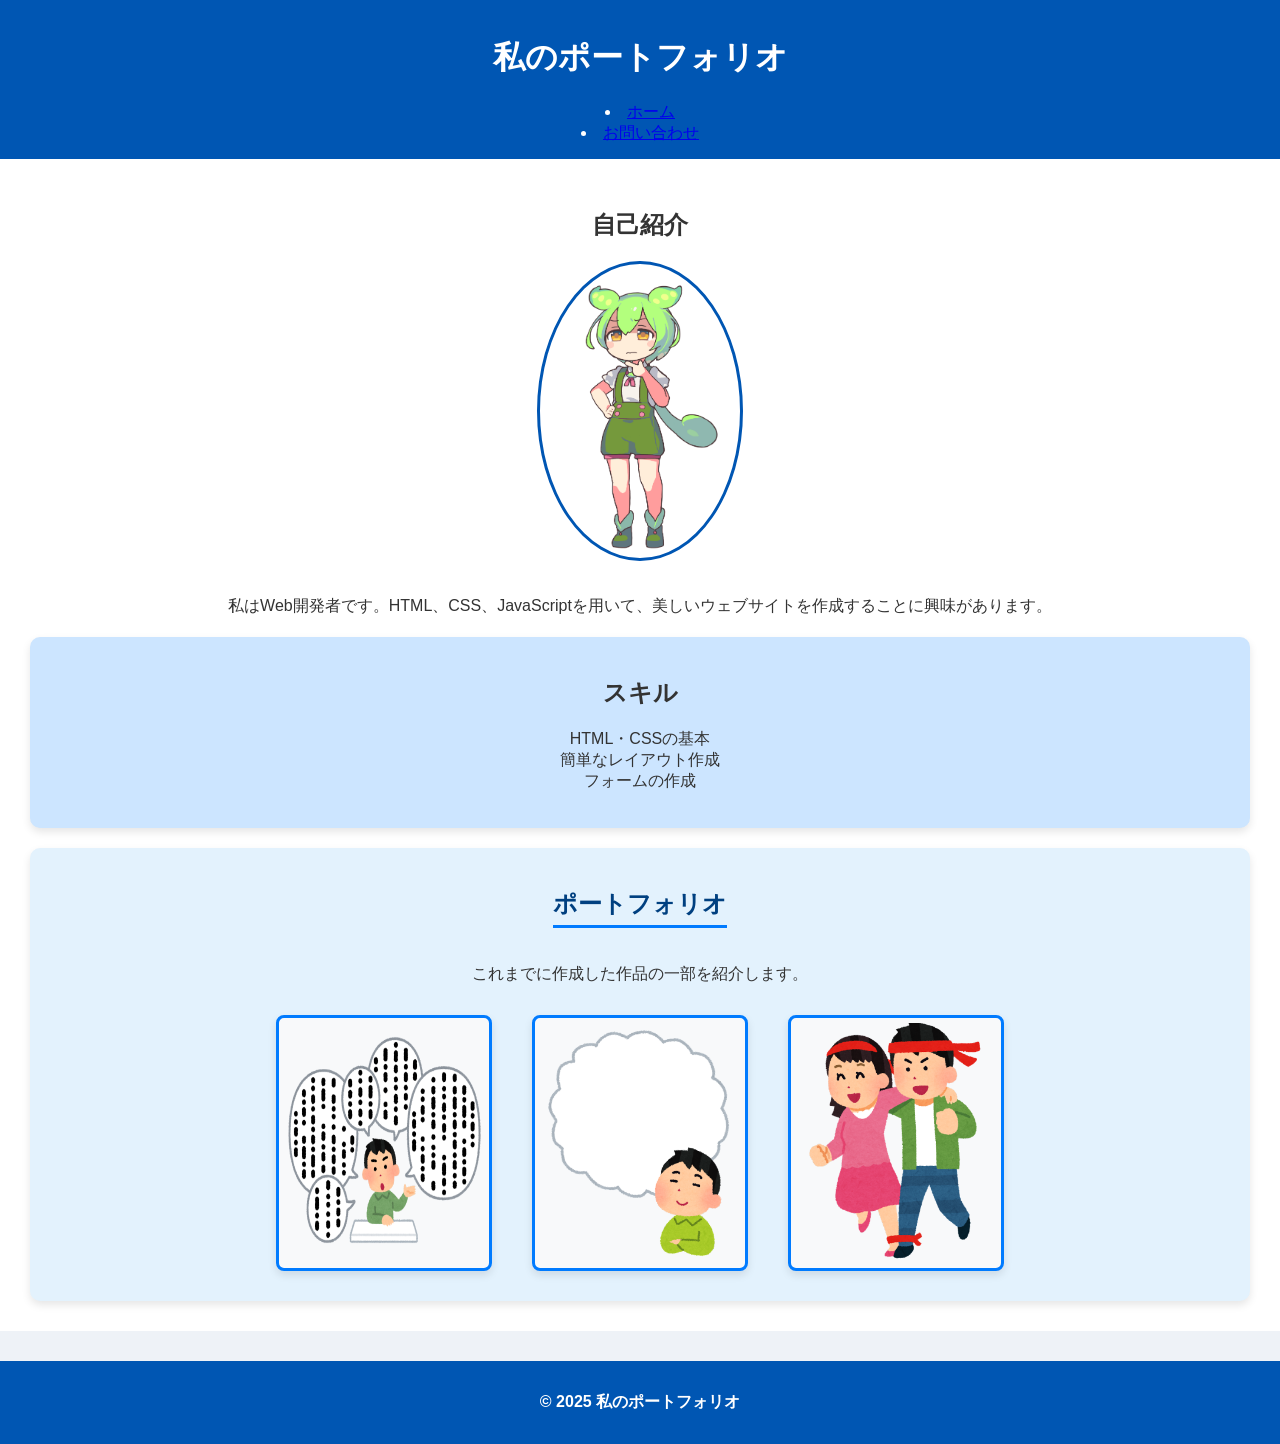
<file: index.html>
<!DOCTYPE html>
<html lang="ja">
<head>
    <meta charset="UTF-8">
    <meta name="viewport" content="width=device-width, initial-scale=1.0">
    <title>ポートフォリオ</title>
    <link rel="stylesheet" href="style.css">
</head>
<body>
    <header>
        <h1>私のポートフォリオ</h1>
        <nav>
            <ul　class="nav-list">
                <li><a href="index.html">ホーム</a></li>
                <li><a href="start-folder/contact.html">お問い合わせ</a></li>
            </ul>
        </nav>
    </header>
    <main>
        <section class="profile">
            <h2>自己紹介</h2>
            <img src="zunda.png" alt="プロフィール写真" class="profile-image" style="width: 200px; height: auto;">
            <p>私はWeb開発者です。HTML、CSS、JavaScriptを用いて、美しいウェブサイトを作成することに興味があります。</p>
        </section>
        <section class="skills">
            <h2>スキル</h2>
            <ul class="skills-list" style="list-style: none; padding: 0;">
                <li>HTML・CSSの基本</li>
                <li>簡単なレイアウト作成</li>
                <li>フォームの作成</li>
            </ul>
        </section>
        <section class="portfolio">
            <h2>ポートフォリオ</h2>
            <p>これまでに作成した作品の一部を紹介します。</p>
            <div class="portfolio-item">
                <img src="IMG_0611.PNG" alt="作品1" style="width: 200px; height: auto; margin: 10px;">
                <img src="IMG_0621.PNG" alt="作品2" style="width: 200px; height: auto; margin: 10px;">
                <img src="IMG_0624.PNG" alt="作品3" style="width: 200px; height: auto; margin: 10px;">
            </div>
        </section>
        </main>
    <footer>
        <p>&copy; 2025 私のポートフォリオ</p>
    </footer>
</body>
</html>
</file>
<file: style.css>
body {
    font-family: Arial, sans-serif;
    margin: 0;
    padding: 0; 
    background-color: #eef2f7;
    color: #333;
}

header {
    background-color: #0056b3;
    color: white;
    padding: 15px 0;
    text-align: center;
}

.nav-list {
    list-style: none;
    padding: 0;
    text-align: center;
}

.nav-list li {
    display: inline;
    margin: 0 20px;
}

.nav-list li a {
    color: white;
    text-decoration: none;
    font-weight: bold;
}

main {
    padding: 30px;
    text-align: center;
    background-color: #ffffff;
}

.profile-image {
    width: 150px;
    border-radius: 50%;
    margin-bottom: 15px;
    border: 3px solid #0056b3;
}

.skills {
    background-color: #cce5ff;
    padding: 20px;
    border-radius: 10px;
    margin-top: 20px;
    box-shadow: 0 4px 8px rgba(0, 0, 0, 0.1);
}

.skill-list {
    list-style: none;
    padding: 0;
    font-weight: bold;
    color: #004080;
}

.skill-list li {
    background: #007bff;
    color: white;
    padding: 8px;
    margin: 5px 0;
    border-radius: 5px;
    display: inline-block;
}

.portfolio {
    background-color: #e3f2fd;
    padding: 20px;
    border-radius: 10px;
    margin-top: 20px;
    box-shadow: 0 4px 8px rgba(0, 0, 0, 0.1);
}

.portfolio h2 {
    color: #004080;
    border-bottom: 3px solid #007bff;
    display: inline-block;
    padding-bottom: 5px;
}

.portfolio-item {
    display: flex;
    margin-top: 20px;
    justify-content: center;
    gap: 20px;
}

.portfolio-item img {
    width: 220px;
    height: 160px;
    border-radius: 8px;
    border: 3px solid #007bff;
    background-color: #f8f9fa;
    padding: 5px;
    box-shadow: 0 4px 8px rgba(0, 0, 0, 0.1);
}

.contact-form {
    max-width: 400px;
    margin: auto;
    background: white;
    padding: 20px;
    border-radius: 8px;
    box-shadow: 0 0 10px rgba(0, 0, 0, 0.1);
}

label, input, textarea, button {
    display: block;
    width: 100%;
    margin-bottom: 12px;
}

button {
    background-color: #0056b3;
    color: white;
    border: none;
    border-radius: 5px;
    padding: 12px;
    cursor: pointer;
    font-size: 16px;
}

footer {
    background-color: #0056b3;
    color: white;
    text-align: center;
    padding: 15px;
    margin-top: 30px;
    font-weight: bold;
}
</file>
<file: Form/style.css>
body {
    font-family: Arial, sans-serif;
    margin: 0;
    padding: 0; 
    background-color: #eef2f7;
    color: #333;
}

header {
    background-color: #0056b3;
    color: white;
    padding: 15px 0;
    text-align: center;
}

.nav-list {
    list-style: none;
    padding: 0;
    text-align: center;
}

.nav-list li {
    display: inline;
    margin: 0 20px;
}

.nav-list li a {
    color: white;
    text-decoration: none;
    font-weight: bold;
}

main {
    padding: 30px;
    text-align: center;
    background-color: #ffffff;
}

.profile-image {
    width: 150px;
    border-radius: 50%;
    margin-bottom: 15px;
    border: 3px solid #0056b3;
}

.skills {
    background-color: #cce5ff;
    padding: 20px;
    border-radius: 10px;
    margin-top: 20px;
    box-shadow: 0 4px 8px rgba(0, 0, 0, 0.1);
}

.skill-list {
    list-style: none;
    padding: 0;
    font-weight: bold;
    color: #004080;
}

.skill-list li {
    background: #007bff;
    color: white;
    padding: 8px;
    margin: 5px 0;
    border-radius: 5px;
    display: inline-block;
}

.portfolio {
    background-color: #e3f2fd;
    padding: 20px;
    border-radius: 10px;
    margin-top: 20px;
    box-shadow: 0 4px 8px rgba(0, 0, 0, 0.1);
}

.portfolio h2 {
    color: #004080;
    border-bottom: 3px solid #007bff;
    display: inline-block;
    padding-bottom: 5px;
}

.portfolio-item {
    display: flex;
    margin-top: 20px;
    justify-content: center;
    gap: 20px;
}

.portfolio-item img {
    width: 220px;
    height: 160px;
    border-radius: 8px;
    border: 3px solid #007bff;
    background-color: #f8f9fa;
    padding: 5px;
    box-shadow: 0 4px 8px rgba(0, 0, 0, 0.1);
}

.contact-form {
    max-width: 400px;
    margin: auto;
    background: white;
    padding: 20px;
    border-radius: 8px;
    box-shadow: 0 0 10px rgba(0, 0, 0, 0.1);
}

label, input, textarea, button {
    display: block;
    width: 100%;
    margin-bottom: 12px;
}

button {
    background-color: #0056b3;
    color: white;
    border: none;
    border-radius: 5px;
    padding: 12px;
    cursor: pointer;
    font-size: 16px;
}

footer {
    background-color: #0056b3;
    color: white;
    text-align: center;
    padding: 15px;
    margin-top: 30px;
    font-weight: bold;
}
</file>
